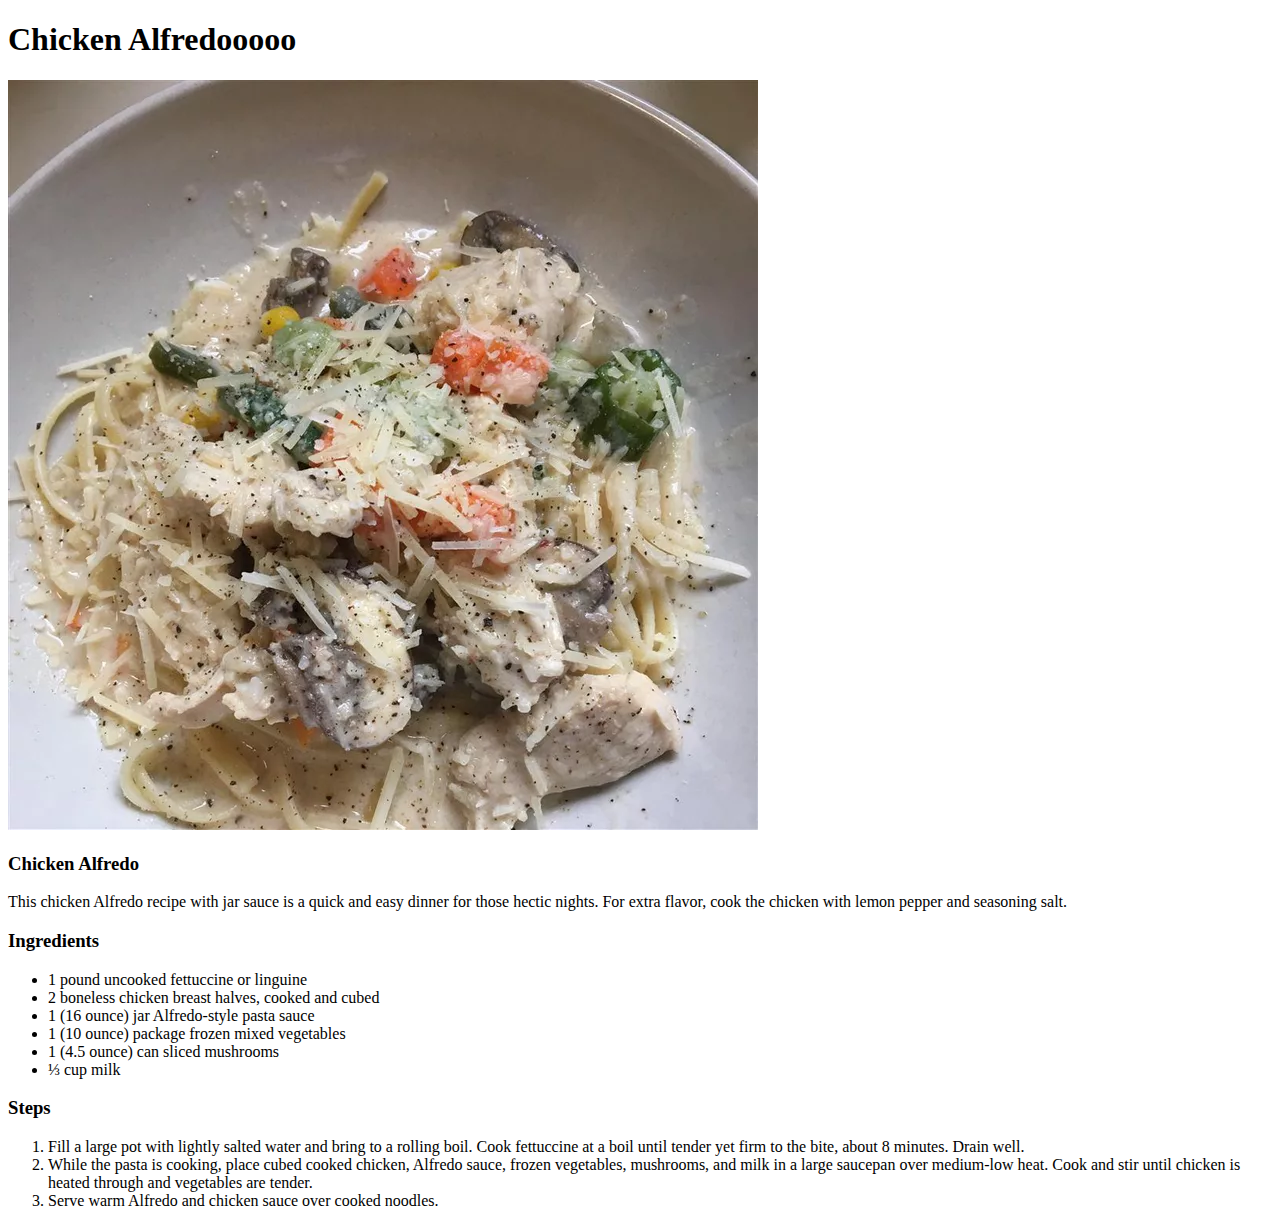
<file: recipes/alfredo.html>
<!DOCTYPE html>
<html lang="en">
<head>
    <meta charset="UTF-8">
    <meta http-equiv="X-UA-Compatible" content="IE=edge">
    <meta name="viewport" content="width=device-width, initial-scale=1.0">
    <title>Document</title>
</head>
<body>
    <h1>Chicken Alfredooooo</h1>
<img src="../Images/Chickenalfredo.jpg" alt-="Chicken Alfredo">
<h3>Chicken Alfredo</h3>
<p>This chicken Alfredo recipe with jar sauce is a quick and easy dinner for those hectic nights. For extra flavor, cook the chicken with lemon pepper and seasoning salt.</p>
<h3>Ingredients</h3>
<ul>
    <li>1 pound uncooked fettuccine or linguine</li>
    <li>2 boneless chicken breast halves, cooked and cubed</li>
    <li>1 (16 ounce) jar Alfredo-style pasta sauce</li>
    <li>1 (10 ounce) package frozen mixed vegetables</li>
    <li>1 (4.5 ounce) can sliced mushrooms</li>
    <li>⅓ cup milk</li>
</ul>
<h3>Steps</h3>
<ol>
    <li>Fill a large pot with lightly salted water and bring to a rolling boil. Cook fettuccine at a boil until tender yet firm to the bite, about 8 minutes. Drain well.</li>
    <li>While the pasta is cooking, place cubed cooked chicken, Alfredo sauce, frozen vegetables, mushrooms, and milk in a large saucepan over medium-low heat. Cook and stir until chicken is heated through and vegetables are tender.</li>
    <li>Serve warm Alfredo and chicken sauce over cooked noodles.</li>
</ol>
</body>
</html>
</file>
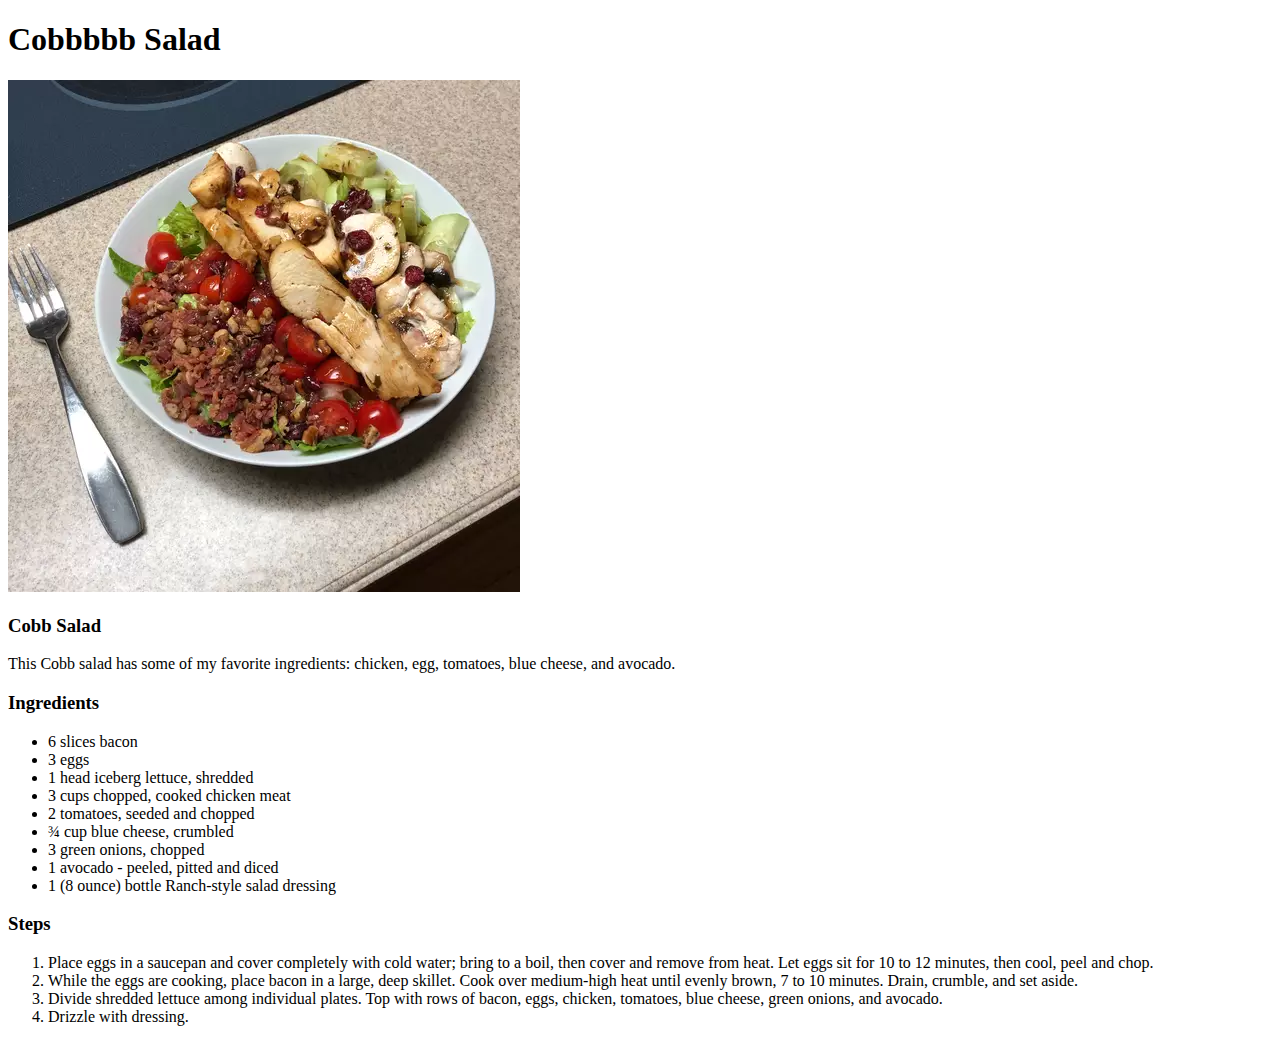
<file: recipes/cobbsalad.html>
<!DOCTYPE html>
<html lang="en">
<head>
    <meta charset="UTF-8">
    <meta http-equiv="X-UA-Compatible" content="IE=edge">
    <meta name="viewport" content="width=device-width, initial-scale=1.0">
    <title>Document</title>
</head>
<body>
    <h1>Cobbbbb Salad</h1>
    <img src="../Images/Cobbsalad.jpg" alt="Cobb Salad">
    <h3>Cobb Salad</h3>
    <p>This Cobb salad has some of my favorite ingredients: chicken, egg, tomatoes, blue cheese, and avocado.</p>
    <h3>Ingredients</h3>
    <ul>
        <li>6 slices bacon</li>
        <li>3 eggs</li>
        <li>1 head iceberg lettuce, shredded</li>
        <li>3 cups chopped, cooked chicken meat</li>
        <li>2 tomatoes, seeded and chopped</li>
        <li>¾ cup blue cheese, crumbled</li>
        <li>3 green onions, chopped</li>
        <li>1 avocado - peeled, pitted and diced</li>
        <li>1 (8 ounce) bottle Ranch-style salad dressing</li>
    </ul>
    <h3>Steps</h3>
    <ol>
        <li>Place eggs in a saucepan and cover completely with cold water; bring to a boil, then cover and remove from heat. Let eggs sit for 10 to 12 minutes, then cool, peel and chop.</li>
        <li>While the eggs are cooking, place bacon in a large, deep skillet. Cook over medium-high heat until evenly brown, 7 to 10 minutes. Drain, crumble, and set aside.</li>
        <li>Divide shredded lettuce among individual plates. Top with rows of bacon, eggs, chicken, tomatoes, blue cheese, green onions, and avocado.</li>
        <li>Drizzle with dressing.</li>
    </ol>
</body>
</html>
</file>
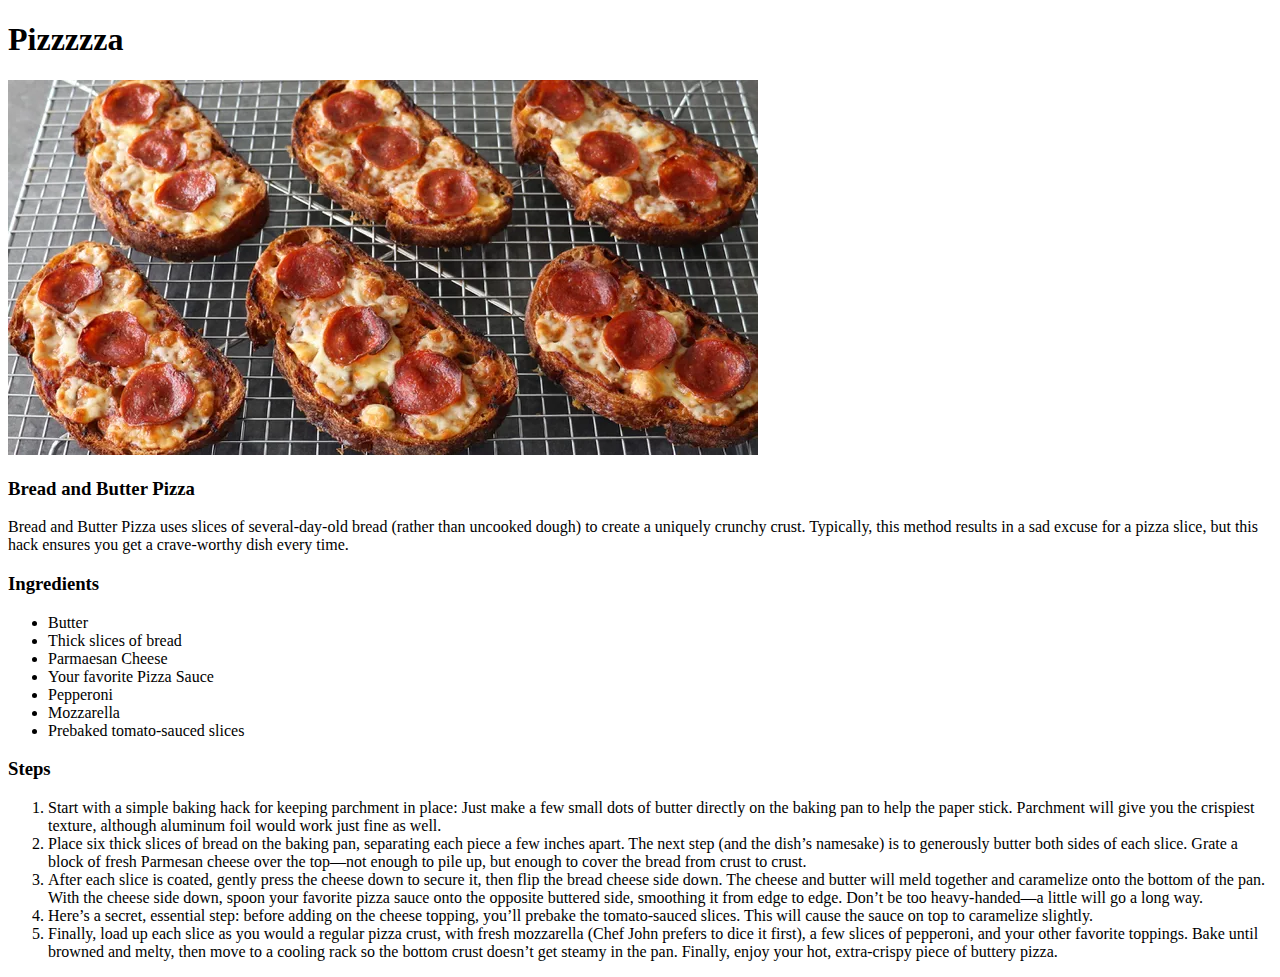
<file: recipes/pizza.html>
<!DOCTYPE html>
<html lang="en">
<head>
    <meta charset="UTF-8">
    <meta http-equiv="X-UA-Compatible" content="IE=edge">
    <meta name="viewport" content="width=device-width, initial-scale=1.0">
    <title>Document</title>
</head>
<body>
    <h1>Pizzzzza</h1>
    <img src="../Images/goodpizza.jpg" alt="Bread and Butter Pizza">
    <h3>Bread and Butter Pizza</h3>
    <p>Bread and Butter Pizza uses slices of several-day-old bread (rather than uncooked dough) to create a uniquely crunchy crust. Typically, this method results in a sad excuse for a pizza slice, but this hack ensures you get a crave-worthy dish every time.</p>
    <h3>Ingredients</h3>
    <ul>
        <li>Butter</li>
        <li>Thick slices of bread</li>
        <li>Parmaesan Cheese</li>
        <li>Your favorite Pizza Sauce</li>
        <li>Pepperoni</li>
        <li>Mozzarella</li>
        <li>Prebaked tomato-sauced slices</li>
    </ul>
    <h3>Steps</h3>
    <ol>
        <li>Start with a simple baking hack for keeping parchment in place: Just make a few small dots of butter directly on the baking pan to help the paper stick. Parchment will give you the crispiest texture, although aluminum foil would work just fine as well.</li>
        <li>Place six thick slices of bread on the baking pan, separating each piece a few inches apart. The next step (and the dish’s namesake) is to generously butter both sides of each slice. Grate a block of fresh Parmesan cheese over the top—not enough to pile up, but enough to cover the bread from crust to crust.</li>
        <li>After each slice is coated, gently press the cheese down to secure it, then flip the bread cheese side down. The cheese and butter will meld together and caramelize onto the bottom of the pan. With the cheese side down, spoon your favorite pizza sauce onto the opposite buttered side, smoothing it from edge to edge. Don’t be too heavy-handed—a little will go a long way.</li>
        <li>Here’s a secret, essential step: before adding on the cheese topping, you’ll prebake the tomato-sauced slices. This will cause the sauce on top to caramelize slightly.</li>
        <li>Finally, load up each slice as you would a regular pizza crust, with fresh mozzarella (Chef John prefers to dice it first), a few slices of pepperoni, and your other favorite toppings. Bake until browned and melty, then move to a cooling rack so the bottom crust doesn’t get steamy in the pan. Finally, enjoy your hot, extra-crispy piece of buttery pizza.</li>
    </ol>
</body>
</html>
</file>
